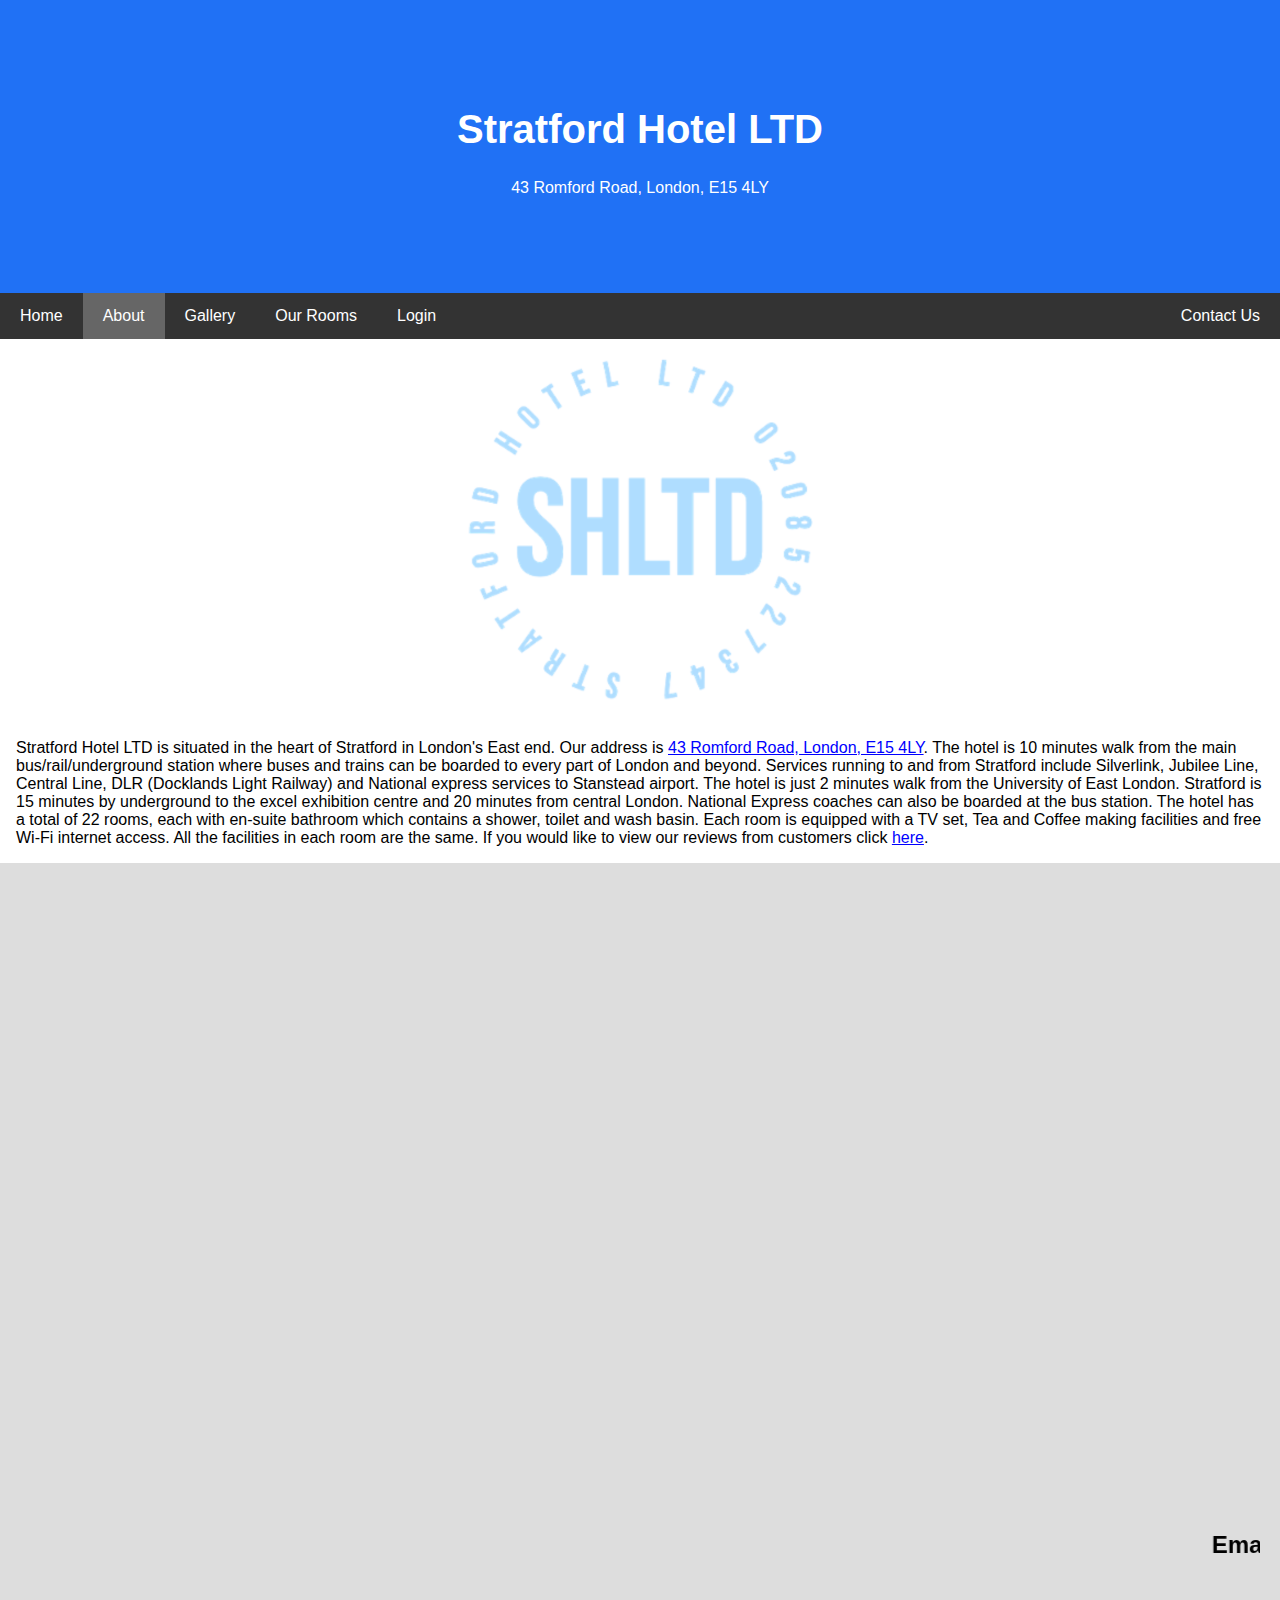
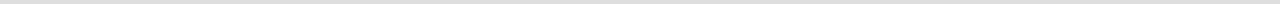
<file: About.html>
<!DOCTYPE html>
<html>
    <head>
        <meta charset="utf-8">
        <link rel="shortcut icon" type="x-icon" href="Images/Logo.png">
        <meta name="viewport" content="width=device-width">
        <title>Stratford Hotel LTD</title>
        <link href="About.css" rel="stylesheet" type="text/css" />
    </head>
    <body>
        <div class="header">
            <h1>Stratford Hotel LTD</h1>
            <p>43 Romford Road, London, E15 4LY</p>
        </div>
        <div class="navbar">
            <a href="./index.html">Home</a>
            <a href="./About.html" class="active">About</a>
            <a href="./Gallery.html">Gallery</a>
            <a href="./Book.html">Our Rooms</a>
            <a href="./Login.html">Login</a>
            <a href="./Contact.html" class="right">Contact Us</a>
        </div>
        <center><img src="./Images/Logo.png" alt="" class="logo"></center>
        <div class="main">
            <p>Stratford Hotel LTD is situated in the heart of Stratford in London's East end. Our address is <a href="https://www.google.com/maps/place/Stratford+Hotel+Ltd/@51.5426244,0.0050274,17z/data=!3m1!4b1!4m6!3m5!1s0x47d8a78ef4883439:0x6c503da133d62512!8m2!3d51.5426244!4d0.0076023!16s%2Fg%2F1tdfgz1v?entry=ttu">43 Romford Road, London, E15 4LY</a>. The hotel is 10 minutes walk from the main bus/rail/underground station where buses and trains can be boarded to every part of London and beyond. Services running to and from Stratford include Silverlink, Jubilee Line, Central Line, DLR (Docklands Light Railway) and National express services to Stanstead airport. The hotel is just 2 minutes walk from the University of East London. Stratford is 15 minutes by underground to the excel exhibition centre and 20 minutes from central London. National Express coaches can also be boarded at the bus station. The hotel has a total of 22 rooms, each with en-suite bathroom which contains a shower, toilet and wash basin. Each room is equipped with a TV set, Tea and Coffee making facilities and free Wi-Fi internet access. All the facilities in each room are the same. If you would like to view our reviews from customers click <a href="https://www.google.com/travel/search?q=Stratford%20Hotel%20Ltd&g2lb=2502548%2C2503771%2C2503781%2C4258168%2C4284970%2C4291517%2C4308226%2C4597339%2C4814050%2C4874190%2C4893075%2C4965990%2C10208620%2C72277293%2C72302247%2C72317059%2C72406588%2C72412680%2C72414906%2C72421566%2C72430562%2C72440517%2C72442338%2C72448541%2C72458060%2C72458707%2C72462234%2C72469155%2C72470440%2C72470899%2C72471395%2C72472051%2C72473738%2C72473841%2C72479991%2C72480007&hl=en-GB&gl=uk&cs=1&ssta=1&ts=CAEaRwopEicyJTB4NDdkOGE3OGVmNDg4MzQzOToweDZjNTAzZGExMzNkNjI1MTISGhIUCgcI6A8QARgcEgcI6A8QARgdGAEyAhAA&qs=CAEyE0Nnb0lrc3JZbnBPMGo2aHNFQUU4AkIJCRIl1jOhPVBs&ap=ugEHcmV2aWV3cw&ictx=1&ved=0CAAQ5JsGahcKEwi4g7mVneqDAxUAAAAAHQAAAAAQDA">here</a>.</p>
        </div>
        <div class="footer">
            <iframe src="https://www.google.com/maps/embed?pb=!1m18!1m12!1m3!1d2481.396520438422!2d0.005027376926771299!3d51.542627708128855!2m3!1f0!2f0!3f0!3m2!1i1024!2i768!4f13.1!3m3!1m2!1s0x47d8a78ef4883439%3A0x6c503da133d62512!2sStratford%20Hotel%20Ltd!5e0!3m2!1sen!2suk!4v1705693562926!5m2!1sen!2suk" style="border:0;" allowfullscreen="" loading="lazy" referrerpolicy="no-referrer-when-downgrade"></iframe>
            <h2><marquee behavior="scroll" direction="left">Email: admin@stratfordhotel.co.uk  |  Tel: 02085227347</marquee></h2>
        </div>
        <script src="script.js"></script>
    </body>
</html>
</file>
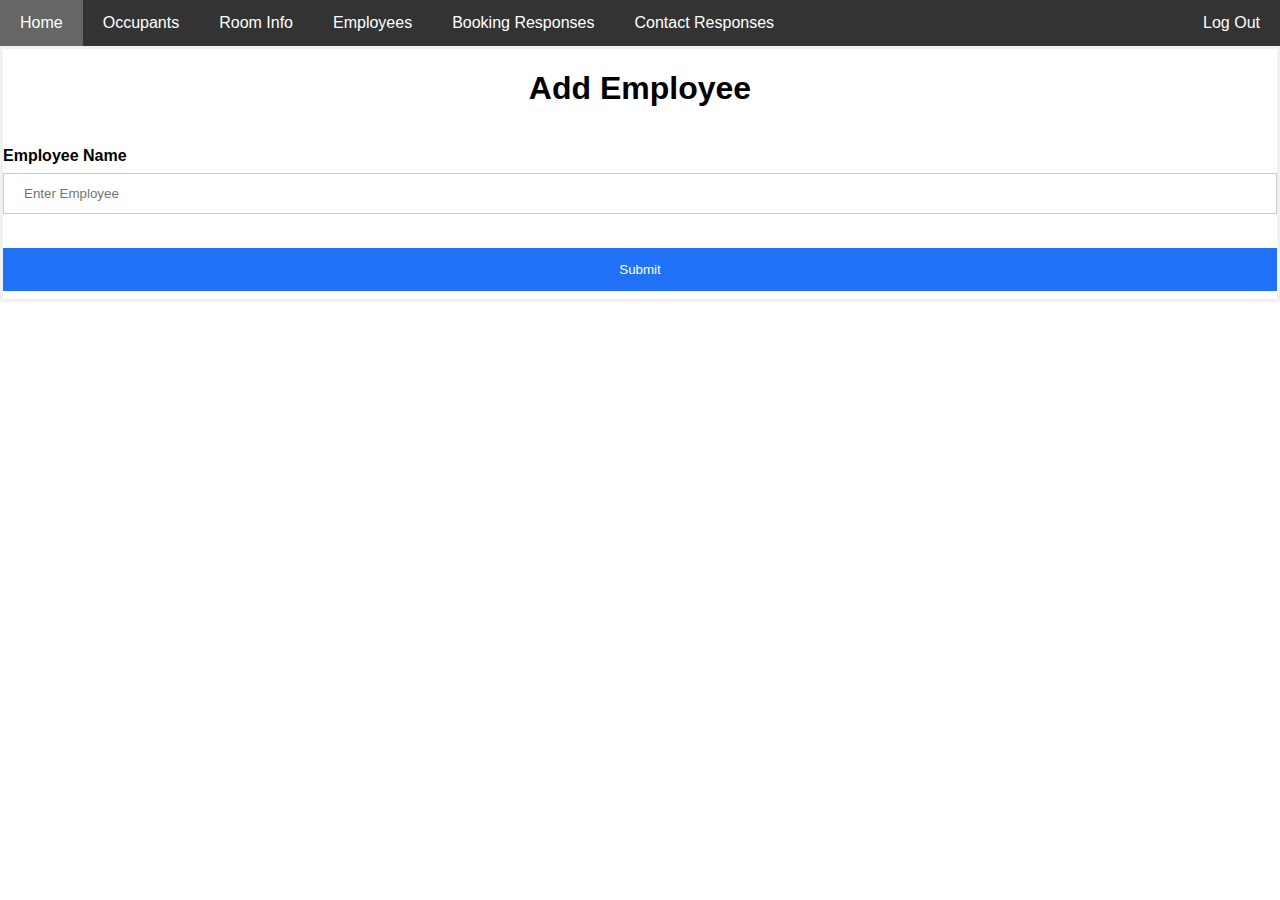
<file: Add_Employee.html>
<!DOCTYPE html>
<html>
<head>
    <meta charset="utf-8">
    <link rel="shortcut icon" type="x-icon" href="Images/Logo.png">
    <meta name="viewport" content="width=device-width">
    <title>Stratford Hotel LTD</title>
    <link href="Add_Employee.css" rel="stylesheet" type="text/css" />
</head>
<body>
    <div class="navbar">
        <a href="./manager.php" class="active">Home</a>
        <a href="./View_Occupants.php">Occupants</a>
        <a href="./View_Room.php">Room Info</a>
        <a href="./View_Employee.php">Employees</a>
        <a href="./View_Booking.php">Booking Responses</a>
        <a href="./View_Contact.php">Contact Responses</a>
        <a href="./index.html" class="right">Log Out</a>
    </div>
    <form class="modal-content animate" action="Add_Employee.php" method="POST">
        <center><h1>Add Employee</h1></center>
        <br>
        <div class="container">
            <label for="uname"><b>Employee<label style="color: #fff;">i</label>Name</b></label>
            <input type="text" placeholder="Enter Employee" name="name" required>
            <br>
            <br>
            <button type="submit">Submit</button>
        </div>
    </form>
    <script src="script.js"></script>
</body>
</html>
</file>
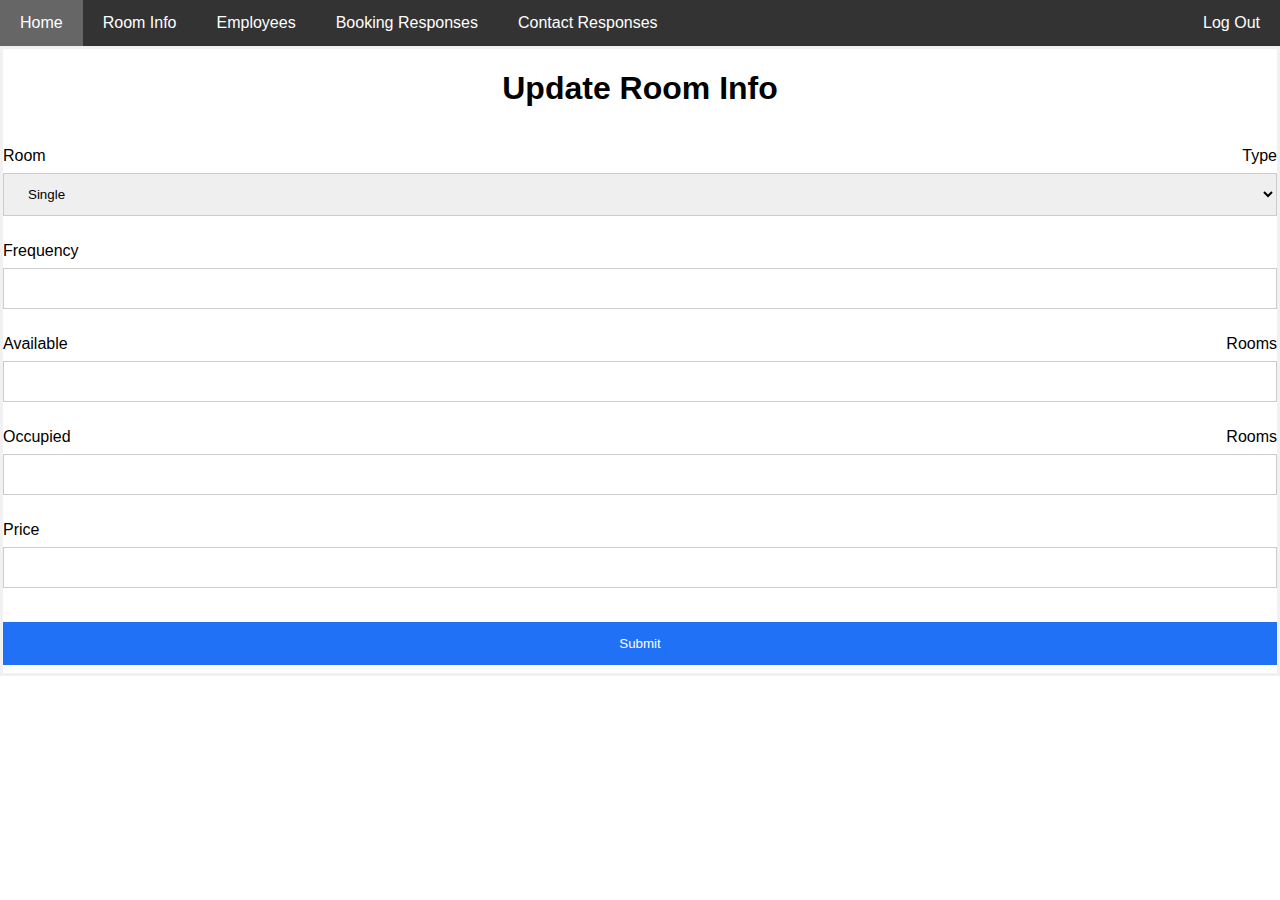
<file: Add_Room.html>
<!DOCTYPE html>
<html>
<head>
    <meta charset="utf-8">
    <link rel="shortcut icon" type="x-icon" href="Images/Logo.png">
    <meta name="viewport" content="width=device-width">
    <title>Stratford Hotel LTD</title>
    <link href="Add_Room.css" rel="stylesheet" type="text/css" />
</head>
<body>
    <div class="navbar">
        <a href="./manager.php" class="active">Home</a>
        <!-- <a href="./View_Occupants.php">Occupants</a> -->
        <a href="./View_Room.php">Room Info</a>
        <a href="./View_Employee.php">Employees</a>
        <a href="./View_Booking.php">Booking Responses</a>
        <a href="./View_Contact.php">Contact Responses</a>
        <a href="./index.html" class="right">Log Out</a>
    </div>
    <form class="modal-content animate" action="Update_Room.php" method="POST">
        <center><h1>Update Room Info</h1></center>
        <br>
        <div class="container">
            <label>Room Type</label>
            <select name="room_type" id="room_type" required>
                <option>Single</option>
                <option>Double</option>
                <option>Triple</option>
                <option>Quintiple</option>
            </select>
            <br>
            <br>
            <label>Frequency</label>
            <input type="number" name="frequency" required>
            <br>
            <br>
            <label>Available Rooms</label>
            <input type="number" name="available" required>
            <br>
            <br>
            <label>Occupied Rooms</label>
            <input type="number" name="occupied" required>
            <br>
            <br>
            <label>Price</label>
            <input type="number" name="price" required>
            <br>
            <br>
            <button type="submit" class="btn">Submit</button>
        </div>
    </form>
    <script src="script.js"></script>
</body>
</html>
</file>
<file: About.css>
* {
    box-sizing: border-box;
}

/* Style the body */
body {
    font-family: Arial, Helvetica, sans-serif;
    margin: 0;
}

a {
    color: blue;
}

  /* Header/logo Title */
.header {
    padding: 80px;
    text-align: center;
    background: #2071f5;
    color: white;
}

  /* Increase the font size of the heading */
.header h1 {
    font-size: 40px;
}

  /* Sticky navbar - toggles between relative and fixed, depending on the scroll position. It is positioned relative until a given offset position is met in the viewport - then it "sticks" in place (like position:fixed). The sticky value is not supported in IE or Edge 15 and earlier versions. However, for these versions the navbar will inherit default position */
.navbar {
    overflow: hidden;
    background-color: #333;
    position: sticky;
    position: -webkit-sticky;
    top: 0;
}

  /* Style the navigation bar links */
.navbar a {
    float: left;
    display: block;
    color: white;
    text-align: center;
    padding: 14px 20px;
    text-decoration: none;
}


  /* Right-aligned link */
.navbar a.right {
    float: right;
}

  /* Change color on hover */
.navbar a:hover {
    background-color: #ddd;
    color: black;
}

  /* Active/current link */
.navbar a.active {
    background-color: #666;
    color: white;
}

.main {
    margin-left: 1em;
    margin-right: 1em;
}

.logo {
    height: 380px;
}

.footer {
    padding: 20px;
    text-align: center;
    background: #ddd;
}

.footer iframe {
  width: 1640px;
  height: 700px;
}

@media only screen and (min-width: 320px) and (max-width: 374px) {
  .logo {
      height: 250px;
  }
  
  .footer iframe {
      width: 240px;
      height: 200px;
  }
}
      
@media only screen and (min-width: 375px) and (max-width: 424px) {
  .logo {
    height: 275px;
  }
      
  .footer iframe {
    width: 325px;
    height: 275px;
  }
}
      
@media only screen and (min-width: 425px) and (max-width: 450px) {   
  .logo {
    height: 325px;
  }

  .footer iframe {
    width: 375px;
    height: 325px;
  }
}

@media only screen and (min-width: 530px) and (max-width: 630px) {
  .logo {
    height: 500px;
  }

  .footer iframe {
    width: 480px;
    height: 430px;
  }
}

@media only screen and (min-width: 750px) and (max-width: 800px) {
  .footer iframe {
    width: 718px;
    height: 500px;
  }
}

@media only screen and (min-width: 1024px) and (max-width: 1439px) {
  .footer iframe {
    width: 974px;
    height: 624px;
  }
}

@media only screen and (min-width: 1440px) and (max-width: 1499px) {
  .footer iframe {
    width: 1390px;
    height: 800px;
  }
}

@media only screen and  (min-width: 1500px) and (max-width: 1632px) {
  .footer iframe {
    width: 1450px;
    height: 800px;
  }
}

@media only screen and (min-width: 2560px) {
  body{
    font-size: larger;
  }

  p, figcaption, a {
      font-size: 40px;
  }

  .header {
      padding: 150px;
  }

  .header h1 {
      font-size: 100px;
  }

  .navbar {
      padding: 10px;
  }

  .logo {
    height: 750px;
  }

  .footer h2 {
    font-size: 60px;
  }

  .footer iframe {
    width: 2510px;
    height: 1000px;
  }
}
</file>
<file: Add_Employee.css>
* {
    box-sizing: border-box;
}

/* Style the body */
body {
    font-family: Arial, Helvetica, sans-serif;
    margin: 0;
    text-align: justify;
}

/* Header/logo Title */
.header {
    padding: 80px;
    text-align: center;
    background: #2071f5;
    color: white;
}

/* Increase the font size of the heading */
.header h1 {
    font-size: 40px;
}

/* Sticky navbar - toggles between relative and fixed, depending on the scroll position. It is positioned relative until a given offset position is met in the viewport - then it "sticks" in place (like position:fixed). The sticky value is not supported in IE or Edge 15 and earlier versions. However, for these versions the navbar will inherit default position */
.navbar {
    overflow: hidden;
    background-color: #333;
    position: sticky;
    position: -webkit-sticky;
    top: 0;
}

/* Style the navigation bar links */
.navbar a {
    float: left;
    display: block;
    color: white;
    text-align: center;
    padding: 14px 20px;
    text-decoration: none;
}


/* Right-aligned link */
.navbar a.right {
    float: right;
}

/* Change color on hover */
.navbar a:hover {
    background-color: #ddd;
    color: black;
}

/* Active/current link */
.navbar a.active {
    background-color: #666;
    color: white;
}

form {
    border: 3px solid #f1f1f1;
}

  /* Full-width inputs */
input[type=text], input[type=password] {
    width: 100%;
    padding: 12px 20px;
    margin: 8px 0;
    display: inline-block;
    border: 1px solid #ccc;
    box-sizing: border-box;
}

  /* Set a style for all buttons */

.loginpage button {
    background-color: #2071f5;
    color: white;
    padding: 14px 20px;
    margin: 8px 0;
    border: none;
    cursor: pointer;
    width: auto;
}

button {
    background-color: #2071f5;
    color: white;
    padding: 14px 20px;
    margin: 8px 0;
    border: none;
    cursor: pointer;
    width: 100%;
}

  /* Add a hover effect for buttons */
button:hover {
    opacity: 0.8;
}
</file>
<file: Add_Room.css>
* {
    box-sizing: border-box;
}

/* Style the body */
body {
    font-family: Arial, Helvetica, sans-serif;
    margin: 0;
    text-align: justify;
}

/* Header/logo Title */
.header {
    padding: 80px;
    text-align: center;
    background: #2071f5;
    color: white;
}

/* Increase the font size of the heading */
.header h1 {
    font-size: 40px;
}

/* Sticky navbar - toggles between relative and fixed, depending on the scroll position. It is positioned relative until a given offset position is met in the viewport - then it "sticks" in place (like position:fixed). The sticky value is not supported in IE or Edge 15 and earlier versions. However, for these versions the navbar will inherit default position */
.navbar {
    overflow: hidden;
    background-color: #333;
    position: sticky;
    position: -webkit-sticky;
    top: 0;
}

/* Style the navigation bar links */
.navbar a {
    float: left;
    display: block;
    color: white;
    text-align: center;
    padding: 14px 20px;
    text-decoration: none;
}


/* Right-aligned link */
.navbar a.right {
    float: right;
}

/* Change color on hover */
.navbar a:hover {
    background-color: #ddd;
    color: black;
}

/* Active/current link */
.navbar a.active {
    background-color: #666;
    color: white;
}

form {
    border: 3px solid #f1f1f1;
}

  /* Full-width inputs */
input[type=number], select, input[type=text] {
    width: 100%;
    padding: 12px 20px;
    margin: 8px 0;
    display: inline-block;
    border: 1px solid #ccc;
    box-sizing: border-box;
}

  /* Set a style for all buttons */

.loginpage button {
    background-color: #2071f5;
    color: white;
    padding: 14px 20px;
    margin: 8px 0;
    border: none;
    cursor: pointer;
    width: auto;
}

button {
    background-color: #2071f5;
    color: white;
    padding: 14px 20px;
    margin: 8px 0;
    border: none;
    cursor: pointer;
    width: 100%;
}

  /* Add a hover effect for buttons */
button:hover {
    opacity: 0.8;
}
</file>
